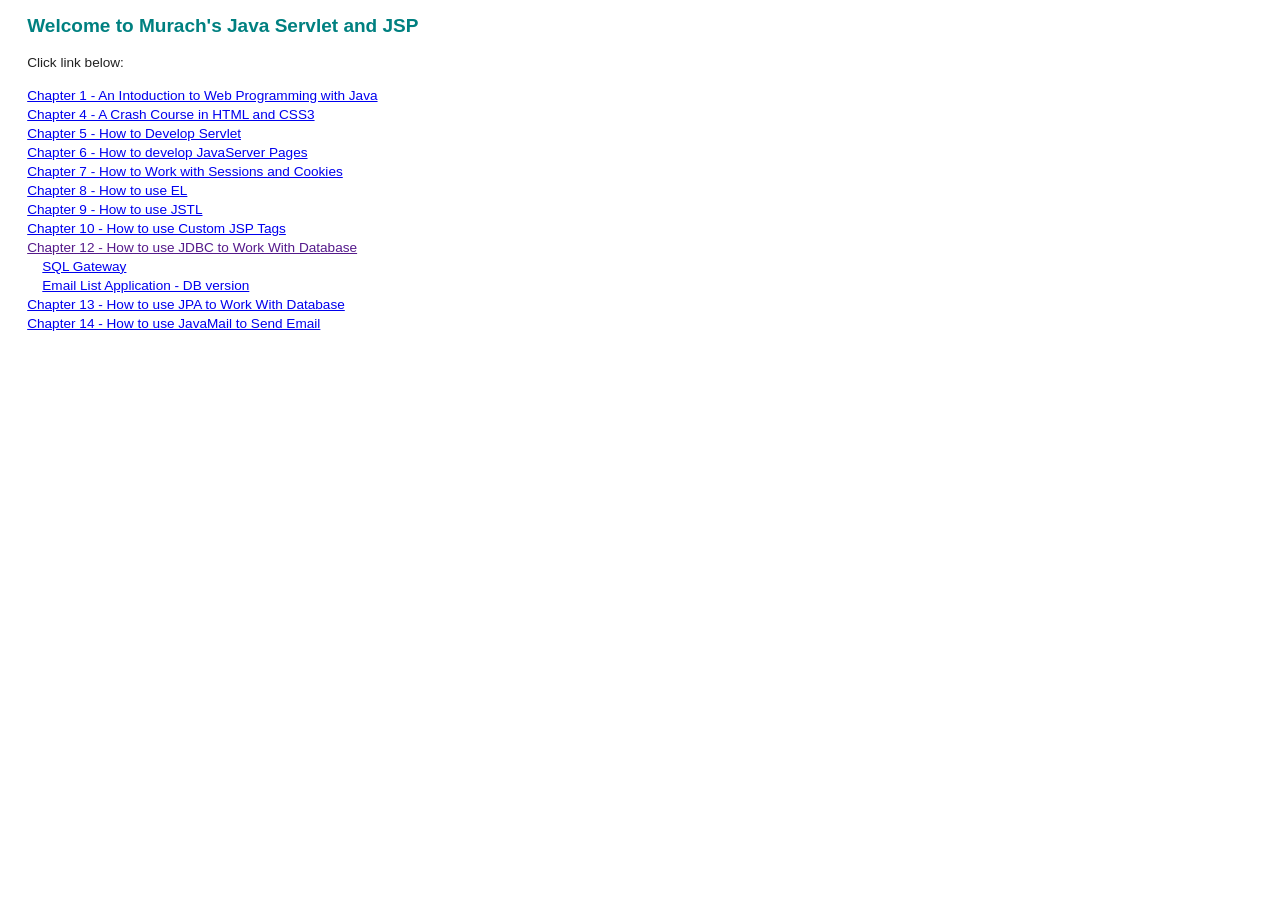
<file: src/main/webapp/index.html>
<!DOCTYPE html>
<html>
<head>
	<meta charset="UTF-8">
	<title>Murach's Java Servlet and JSP</title>
	<link rel="stylesheet" href="styles/main.css" type="text/css"/>
</head>
<body>
	<h1>Welcome to Murach's Java Servlet and JSP</h1>
	<p>Click link below:</p>
	<a href="ch02.html">Chapter 1 - An Intoduction to Web Programming with Java</a><br>
	<a href="ch04.html">Chapter 4 - A Crash Course in HTML and CSS3</a><br>
	<a href="emailList">Chapter 5 - How to Develop Servlet</a><br>
	<a href="ch06.jsp">Chapter 6 - How to develop JavaServer Pages</a><br>
	<a href="ch07.jsp">Chapter 7 - How to Work with Sessions and Cookies</a><br>
	<a href="ch07.jsp">Chapter 8 - How to use EL</a><br>
	<a href="ch09.jsp">Chapter 9 - How to use JSTL</a><br>
	<a href="ch06.jsp">Chapter 10 - How to use Custom JSP Tags</a><br>
	<a href="">Chapter 12 - How to use JDBC to Work With Database</a><br>
	&nbsp;&nbsp;&nbsp;&nbsp;<a href="ch12.jsp">SQL Gateway</a><br>
	&nbsp;&nbsp;&nbsp;&nbsp;<a href="ch12el.jsp">Email List Application - DB version</a><br>
	<a href="ch13.jsp">Chapter 13 - How to use JPA to Work With Database</a><br>
	<a href="ch14.jsp">Chapter 14 - How to use JavaMail to Send Email</a><br>
</body>
</html>
</file>
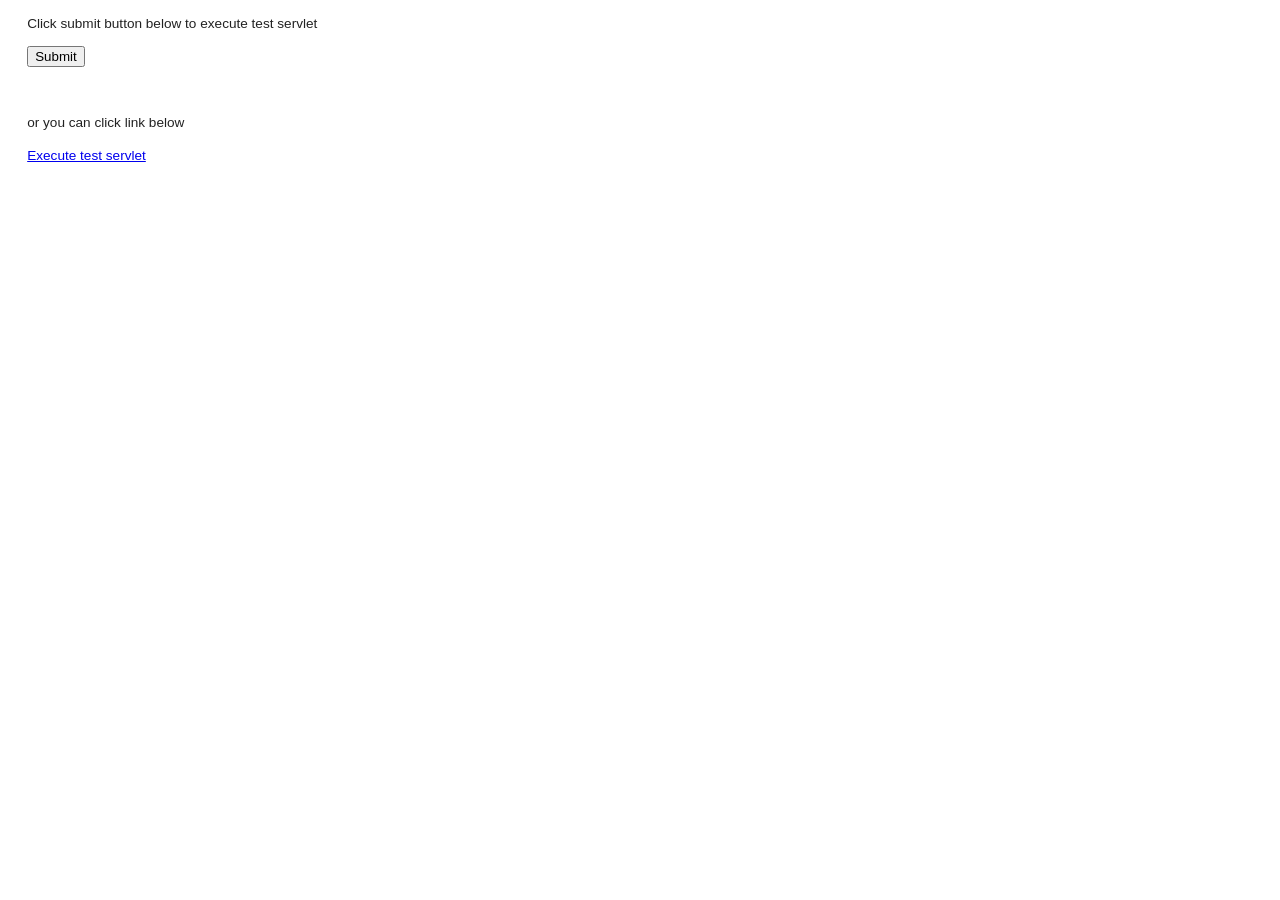
<file: src/main/webapp/ch05.html>
<!DOCTYPE html>
<html>
    <head>
        <meta charset="utf-8">
        <title>Murach's Java Servlets and JSP</title>
        <link rel="stylesheet" href="styles/main.css">
    </head>
    <body>
    	<p>Click submit button below to execute test servlet</p>
        <form action="test" method="get">
            <input type=submit value="Submit">
        </form>
        <p>&nbsp;</p>
        <p>or you can click link below<p>
        <a href="test">Execute test servlet</a>
    </body>
</html>
</file>
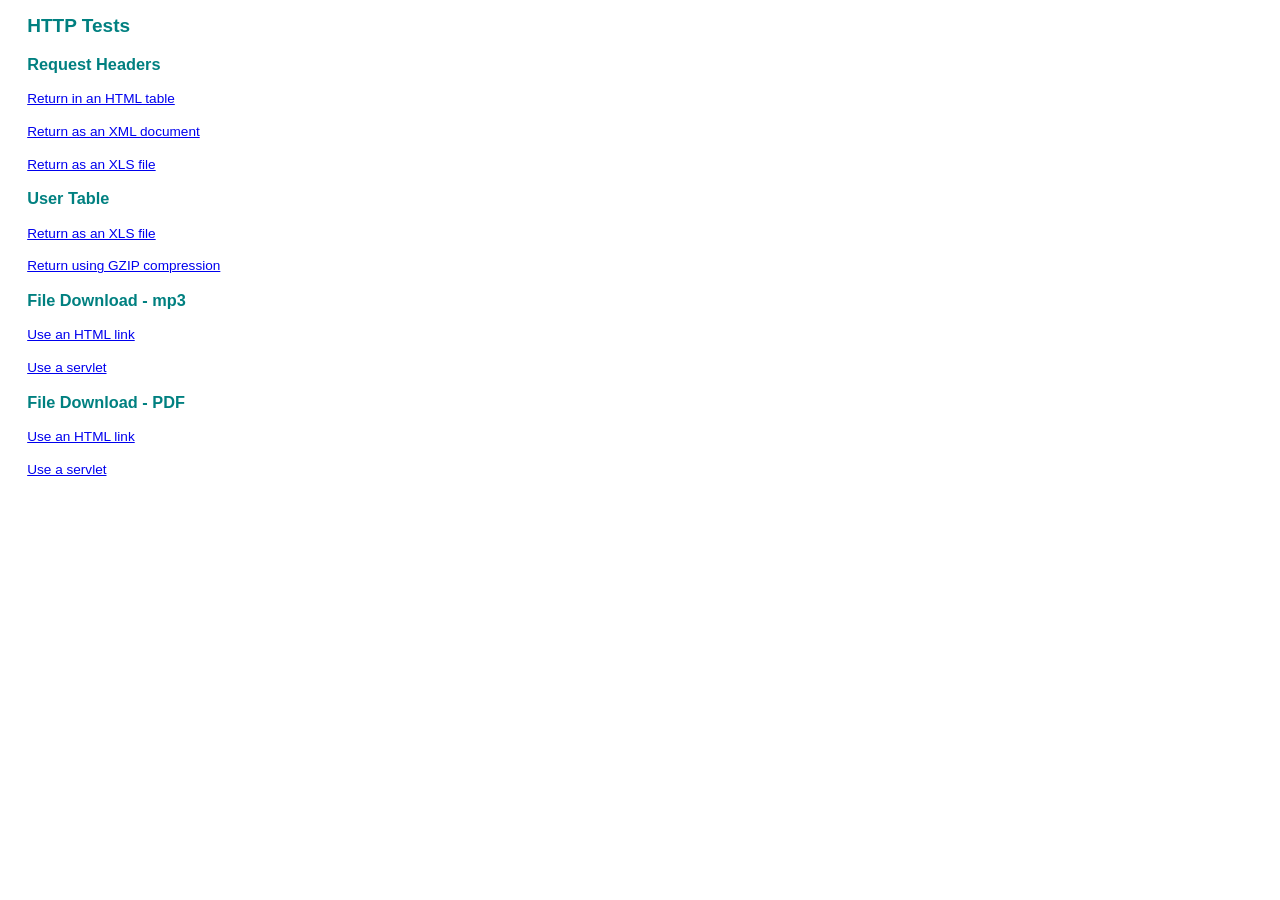
<file: src/main/webapp/ch18.html>
<!DOCTYPE html>
<html>
    <head>
        <meta http-equiv="Content-Type" content="text/html; charset=UTF-8">
        <title>Murach's Java Servlets and JSP</title>
        <link rel="stylesheet" href="styles/main.css" type="text/css"/>
    </head>
    <body>
        <h1>HTTP Tests</h1>

        <h2>Request Headers</h2>
        <p><a href="headersHTML">Return in an HTML table</a></p>
        <p><a href="headersXML">Return as an XML document</a></p>
        <p><a href="headersSpreadsheet">Return as an XLS file</a></p>

        <h2>User Table</h2>
        <p><a href="userTableSpreadsheet">Return as an XLS file</a></p>
        <p><a href="userTableGZIP">Return using GZIP compression</a></p>

        <h2>File Download - mp3</h2>
        <p><a href="static/filter.mp3">Use an HTML link</a></p>
        <p><a href="downloadFile?name=filter.mp3">Use a servlet</a></p>

        <h2>File Download - PDF</h2>
        <p><a href="static/BigDecimal.pdf">Use an HTML link</a></p>
        <p><a href="downloadFile?name=BigDecimal.pdf">Use a servlet</a></p>
        <!--
        -->
    </body>
</html>
</file>
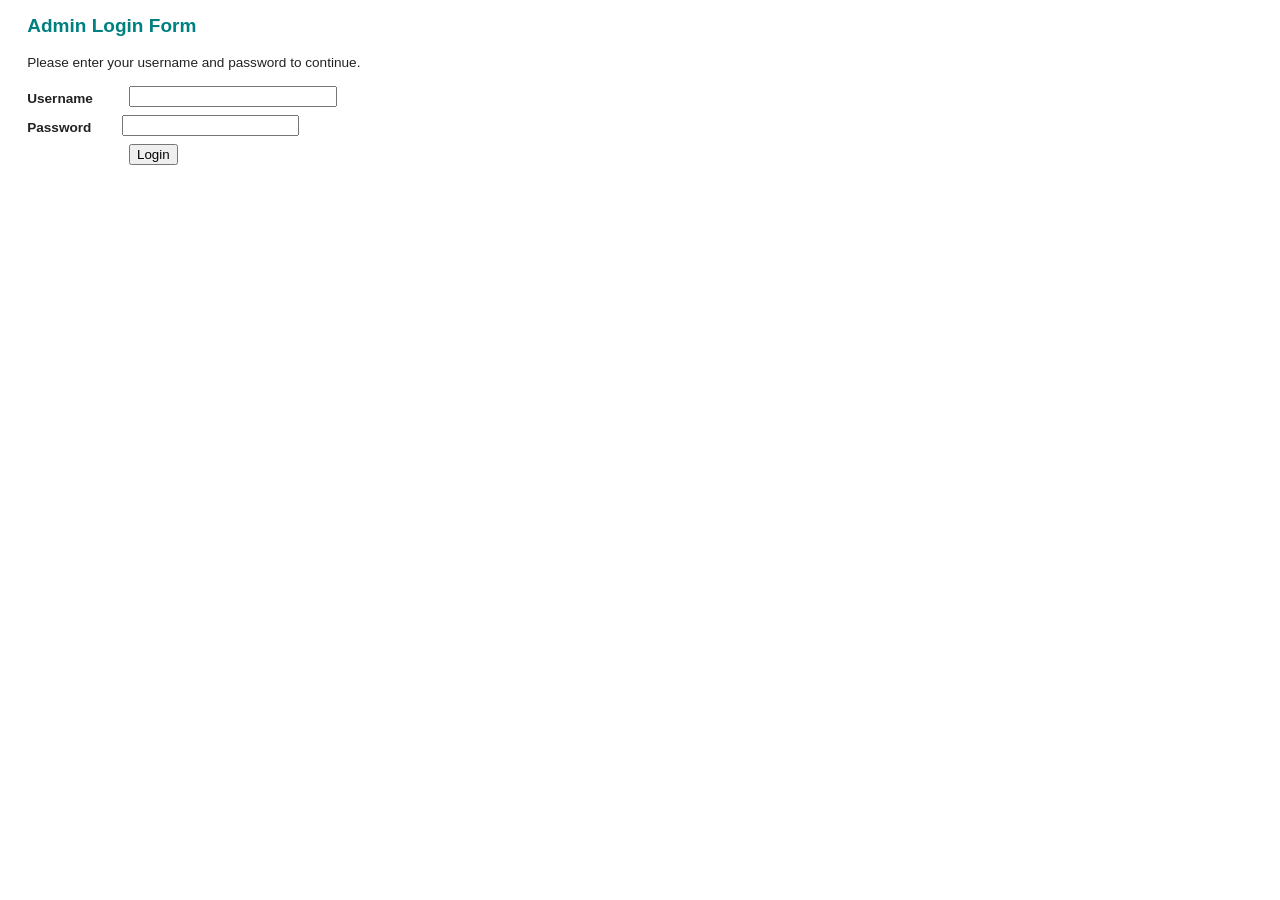
<file: src/main/webapp/admin/login.html>
<!DOCTYPE html>
<html>
<head>
	<meta charset="UTF-8">
	<title>Murach's Java Servlets and JSP</title>
	<link rel="stylesheet" href="../styles/main.css" type="text/css"/>
	</head>
<body>
	<h1>Admin Login Form</h1>
	<p>Please enter your username and password to continue.</p>
	<form action="j_security_check" method="get">
		<label class="pad_top">Username</label>
		<input type="text" name="j_username"><br>
		<label class="pad_top">Password</label>
		<input type="password" name="j_password"><br>
		<label>&nbsp;</label>
		<input type="submit" value="Login" class="margin_left">
	</form>
</body>
</html>
</file>
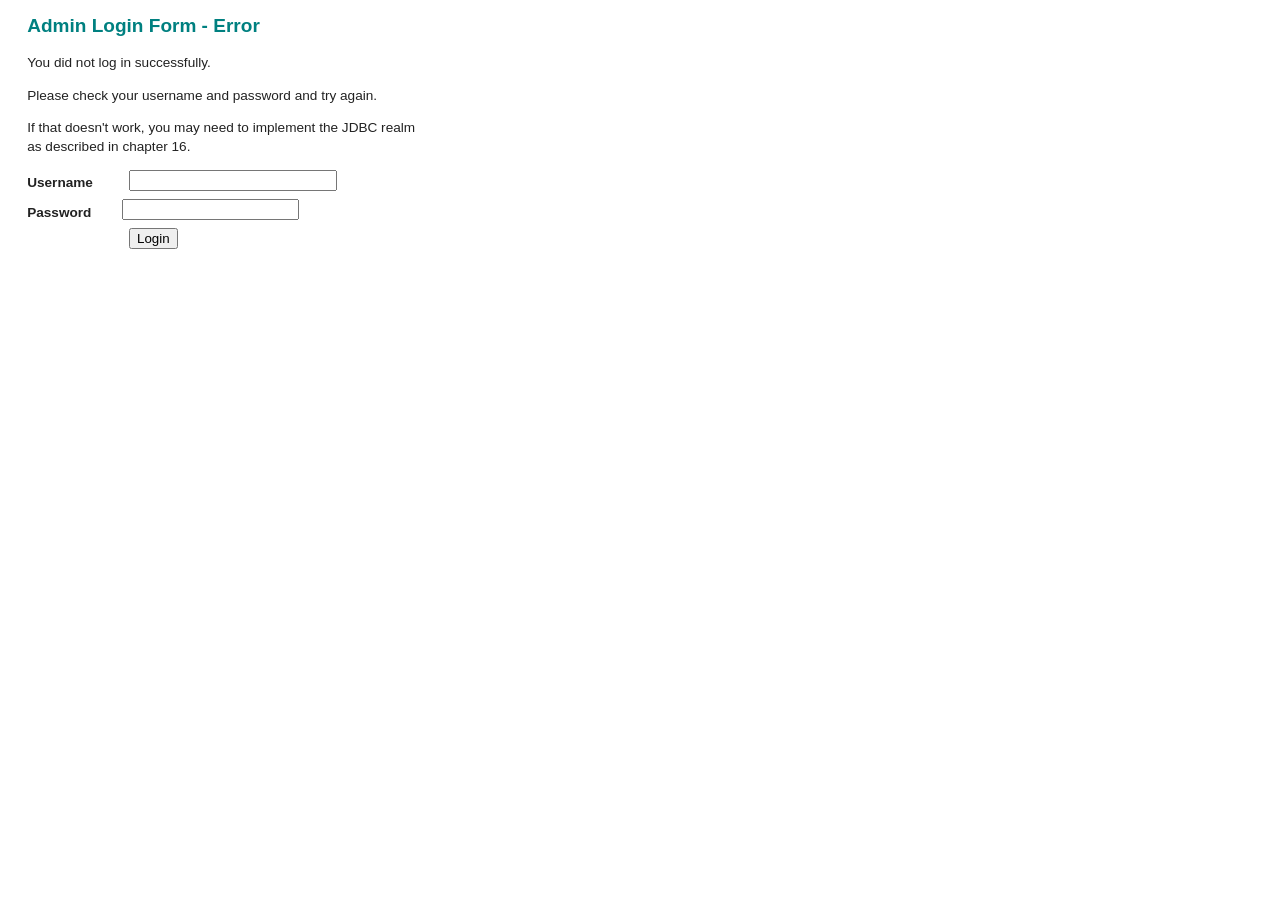
<file: src/main/webapp/admin/login_error.html>
<!DOCTYPE html>
<html>
    <head>
        <meta charset="utf-8">
        <title>Murach's Java Servlets and JSP</title>
        <link rel="stylesheet" href="../styles/main.css" type="text/css"/>
    </head>
    <body>
        <h1>Admin Login Form - Error</h1>
        <p>You did not log in successfully.</p>
        <p>Please check your username and password and try again.</p>
        <p>If that doesn't work, you may need to implement the JDBC realm 
            as described in chapter 16.</p>
        <form action="j_security_check" method="post">
            <label class="pad_top">Username</label>
            <input type="text" name="j_username"><br>
            <label class="pad_top">Password</label>
            <input type="password" name="j_password"><br>
            <label>&nbsp;</label>
            <input type="submit" value="Login" class="margin_left">    
        </form>
    </body>
</html>
</file>
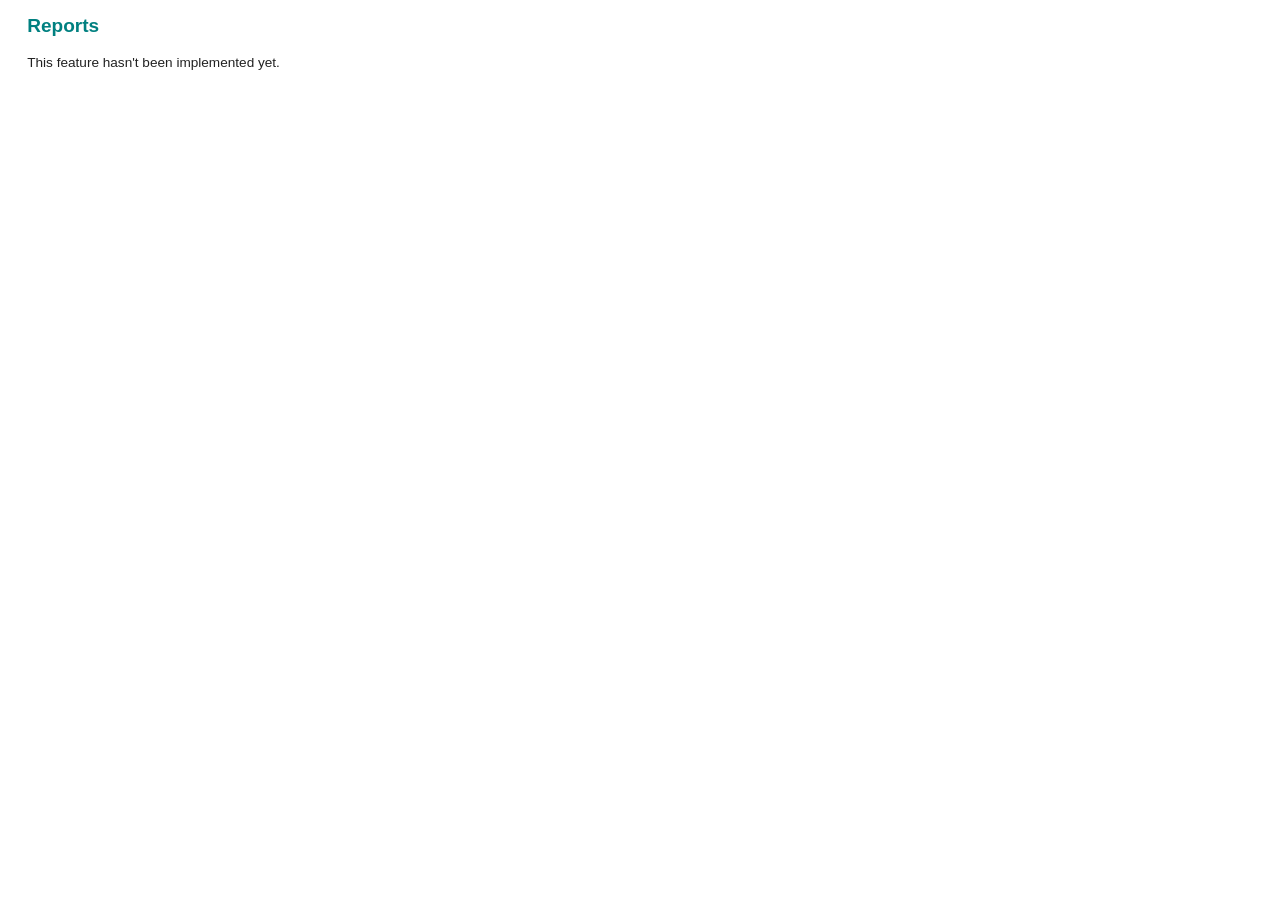
<file: src/main/webapp/admin/reports.htm>
<!DOCTYPE html>
<html>
    <head>
        <meta charset="utf-8">
        <title>Murach's Java Servlets and JSP</title>
        <link rel="stylesheet" href="../styles/main.css" type="text/css"/>
    </head>
    <body>
        <h1>Reports</h1>
        <p>This feature hasn't been implemented yet.</p>
    </body>
</html>
</file>
<file: src/main/webapp/styles/main.css>
@charset "UTF-8";
/*! HTML5 Boilerplate v9.0.0-RC1 | MIT License | https://html5boilerplate.com/ */

/* main.css 3.0.0 | MIT License | https://github.com/h5bp/main.css#readme */
/*
 * What follows is the result of much research on cross-browser styling.
 * Credit left inline and big thanks to Nicolas Gallagher, Jonathan Neal,
 * Kroc Camen, and the H5BP dev community and team.
 */

/* ==========================================================================
   Base styles: opinionated defaults
   ========================================================================== */

html {
  color: #222;
  font-size: 1em;
  line-height: 1.4;
}

/*
 * Remove text-shadow in selection highlight:
 * https://twitter.com/miketaylr/status/12228805301
 *
 * Customize the background color to match your design.
 */

::-moz-selection {
  background: #b3d4fc;
  text-shadow: none;
}

::selection {
  background: #b3d4fc;
  text-shadow: none;
}

/*
 * A better looking default horizontal rule
 */

hr {
  display: block;
  height: 1px;
  border: 0;
  border-top: 1px solid #ccc;
  margin: 1em 0;
  padding: 0;
}

/*
 * Remove the gap between audio, canvas, iframes,
 * images, videos and the bottom of their containers:
 * https://github.com/h5bp/html5-boilerplate/issues/440
 */

audio,
canvas,
iframe,
img,
svg,
video {
  vertical-align: middle;
}

/*
 * Remove default fieldset styles.
 */

fieldset {
  border: 0;
  margin: 0;
  padding: 0;
}

/*
 * Allow only vertical resizing of textareas.
 */

textarea {
  resize: vertical;
}

/* ==========================================================================
   Author's custom styles
   ========================================================================== */

/* ==========================================================================
   Helper classes
   ========================================================================== */

/*
 * Hide visually and from screen readers
 */

.hidden,
[hidden] {
  display: none !important;
}

/*
 * Hide only visually, but have it available for screen readers:
 * https://snook.ca/archives/html_and_css/hiding-content-for-accessibility
 *
 * 1. For long content, line feeds are not interpreted as spaces and small width
 *    causes content to wrap 1 word per line:
 *    https://medium.com/@jessebeach/beware-smushed-off-screen-accessible-text-5952a4c2cbfe
 */

.visually-hidden {
  border: 0;
  clip: rect(0, 0, 0, 0);
  height: 1px;
  margin: -1px;
  overflow: hidden;
  padding: 0;
  position: absolute;
  white-space: nowrap;
  width: 1px;
  /* 1 */
}

/*
 * Extends the .visually-hidden class to allow the element
 * to be focusable when navigated to via the keyboard:
 * https://www.drupal.org/node/897638
 */

.visually-hidden.focusable:active,
.visually-hidden.focusable:focus {
  clip: auto;
  height: auto;
  margin: 0;
  overflow: visible;
  position: static;
  white-space: inherit;
  width: auto;
}

/*
 * Hide visually and from screen readers, but maintain layout
 */

.invisible {
  visibility: hidden;
}

/*
 * Clearfix: contain floats
 *
 * The use of `table` rather than `block` is only necessary if using
 * `::before` to contain the top-margins of child elements.
 */

.clearfix::before,
.clearfix::after {
  content: "";
  display: table;
}

.clearfix::after {
  clear: both;
}

/* ==========================================================================
   EXAMPLE Media Queries for Responsive Design.
   These examples override the primary ('mobile first') styles.
   Modify as content requires.
   ========================================================================== */

@media only screen and (min-width: 35em) {
  /* Style adjustments for viewports that meet the condition */
}

@media print,
  (-webkit-min-device-pixel-ratio: 1.25),
  (min-resolution: 1.25dppx),
  (min-resolution: 120dpi) {
  /* Style adjustments for high resolution devices */
}

/* ==========================================================================
   Print styles.
   Inlined to avoid the additional HTTP request:
   https://www.phpied.com/delay-loading-your-print-css/
   ========================================================================== */

@media print {
  *,
  *::before,
  *::after {
    background: #fff !important;
    color: #000 !important;
    /* Black prints faster */
    box-shadow: none !important;
    text-shadow: none !important;
  }

  a,
  a:visited {
    text-decoration: underline;
  }

  a[href]::after {
    content: " (" attr(href) ")";
  }

  abbr[title]::after {
    content: " (" attr(title) ")";
  }

  /*
   * Don't show links that are fragment identifiers,
   * or use the `javascript:` pseudo protocol
   */
  a[href^="#"]::after,
  a[href^="javascript:"]::after {
    content: "";
  }

  pre {
    white-space: pre-wrap !important;
  }

  pre,
  blockquote {
    border: 1px solid #999;
    page-break-inside: avoid;
  }

  tr,
  img {
    page-break-inside: avoid;
  }

  p,
  h2,
  h3 {
    orphans: 3;
    widows: 3;
  }

  h2,
  h3 {
    page-break-after: avoid;
  }
}

article, aside, figure, figcaption, footer, header, nav	, section {
	display: block;
} 

body {
	font-family: Arial, Helvetica, sans-serif;
	font-size: 11pt;
	margin-left: 2em;
	margin-right: 2em;
}
h1 {
	color: teal;
}
label {
	float: left;
	width: 6em;
	margin-bottom: 0.5em;
}
input[type="text"], input[type="email"] {
	width: 15em;
	margin-left: 0.5em;
	margin-right: 0.5em;
}
span {
	margin-left: 0.5em;
	margin-bottom: 0.5em;
}
br {
	clear: both;
}
#submit {
	margin-left: 0.5em;
}
table {
	border: 1px solid black;
	border-collapse: collapse;
}
th, td {
	border: 1px solid black;
	text-align: left;
	padding: 0.5em;	
}
.align_right {
	text-align: right;
}

/* The styles for the classes */
.pad_top {
	padding-top: 0.25em;
} 
.margin_left {
	margin-left: 0.5em;
}
/* The styles for the elements */
body { 
    font-family: Arial, Helvetica, sans-serif;
    font-size: 85%;
    margin-left: 2em;
    margin-right: 2em;
    width: 400px;
}
h1 {     
    font-size: 140%;
    color: teal;
    margin-bottom: .5em;    
}
h2 {     
    font-size: 120%;
    color: teal;
    margin-bottom: .5em;    
}
label {
    float: left;
    width: 7em;
    margin-bottom: 0.5em;
    font-weight: bold;
}
input[type="text"], input[type="email"] {  /* An attribute selector */
    width: 15em;
    margin-left: 0.5em;    
    margin-bottom: 0.5em;
}
span {
    margin-left: 0.5em;    
    margin-bottom: 0.5em;    
}
br {
    clear: both;
}

/* The styles for the classes */
.pad_top {
    padding-top: 0.25em;
}
.margin_left {
    margin-left: 0.5em;
}

#quantity {
    width: 2em;
}

.quantity {
    width: 2em;
}
</file>
